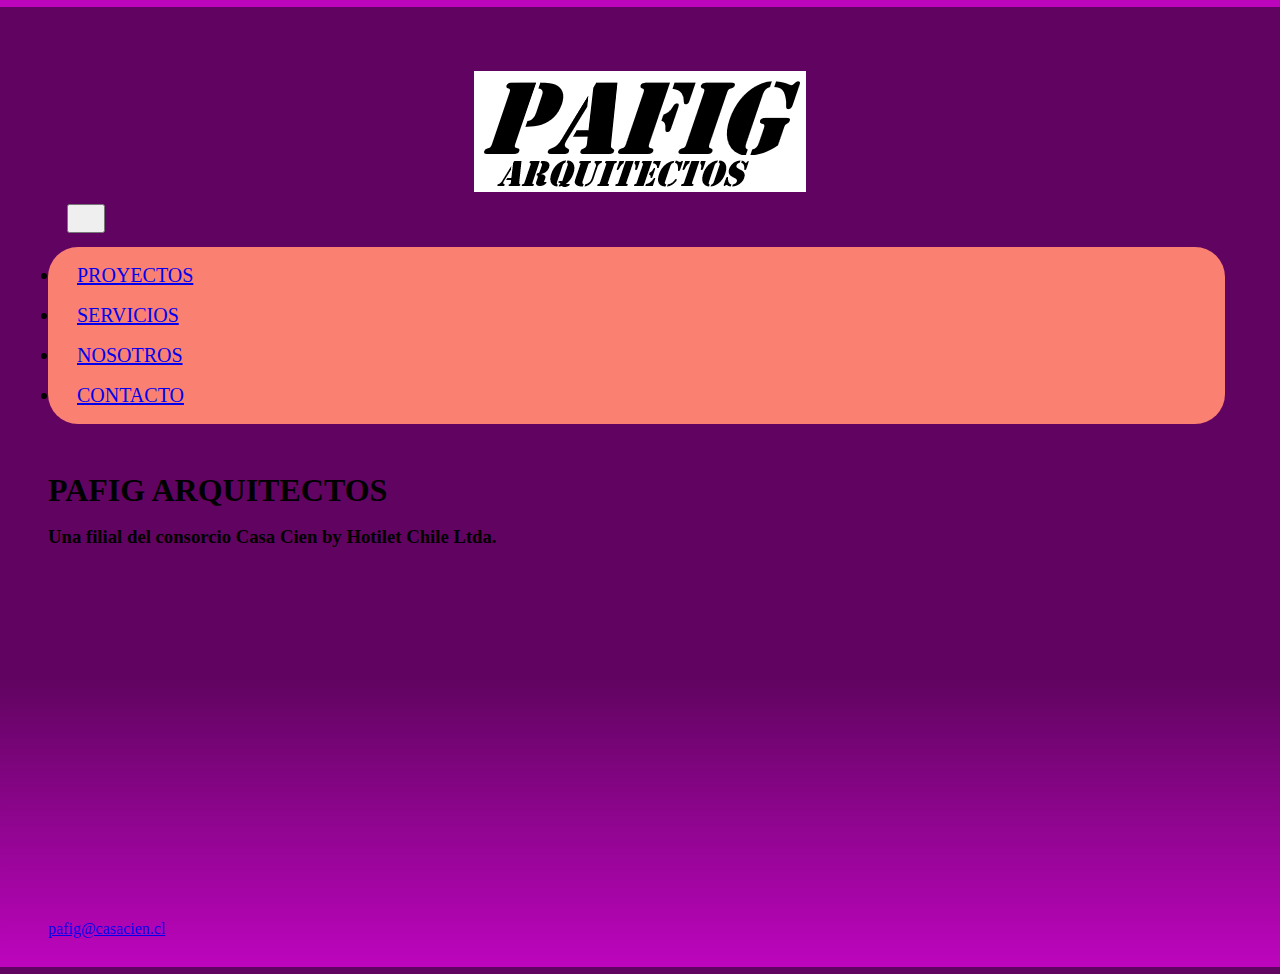
<file: index.html>
<!DOCTYPE html>
<html lang="en">
<head>
  <meta charset="UTF-8">
  <meta http-equiv="X-UA-Compatible" content="IE=edge">
  <meta name="viewport" content="width=device-width, initial-scale=1.0">
  <meta name="description" content="Servicios de Arquitectura, Ingenieria y Contruccion. Los mas rapidos y eficientes.">
  <meta name="keywords" content="arquitectura, servicios de construccion, pafig, santiago, chile, ingenieria, casas, proyectos, condominio">
  <meta name="author" content="milton palma">
  <meta name="copyright" content="Pafig Arquitectos Ltda.">  
  <title>Index - Pafig Arquitectos - Arquitectura y construcción.</title>
  <meta property="og:type" content="Arquitectura" />
  <meta property="og:title" content="Pafig Arquitectos" />
  <meta property="og:url" content="https:www.pafig.cl" />
  <meta property="og:image" content="" />
  <meta property="og:description" content="Pagina de Pafig Arquitectos" />
<link rel="shortcut icon" href="images/logofavicon.jpg" type= "image/x.icon"/>
<link rel="stylesheet" href="css/estilo.css">
<link rel="stylesheet" href="https://cdnjs.cloudflare.com/ajax/libs/animate.css/4.1.1/animate.min.css"/>
<link rel="preconnect" href="https://fonts.googleapis.com">
<link rel="preconnect" href="https://fonts.gstatic.com" crossorigin>
<link href="https://fonts.googleapis.com/css2?family=Roboto:wght@500&display=swap" rel="stylesheet">
<link href="https://cdn.jsdelivr.net/npm/bootstrap@5.0.2/dist/css/bootstrap.min.css" rel="stylesheet" integrity="sha384-EVSTQN3/azprG1Anm3QDgpJLIm9Nao0Yz1ztcQTwFspd3yD65VohhpuuCOmLASjC" crossorigin="anonymous">
</head>
<body class="fondo">
    <nav class="navbar navbar-expand-lg navbar-light bg-light">
      <div class="container-fluid">
        <a class="navbar-brand" href="../index.html"> <img src="images/logopafig_.jpg" alt="logo pafig"> </a>
                <button class="navbar-toggler" type="button" data-bs-toggle="collapse" data-bs-target="#navbarNavDropdown" aria-controls="navbarNavDropdown" aria-expanded="false" aria-label="Toggle navigation">
          <span class="navbar-toggler-icon"></span>
        </button>
          <ul class="navbar-nav">
            <li class="nav-item">
              <a class="nav-link active" aria-current="page" href="pages/proyectos.html">PROYECTOS</a>
            </li>
            <li class="nav-item">
              <a class="nav-link" href="pages/servicios.html">SERVICIOS</a>
            </li>
            <li class="nav-item">
              <a class="nav-link" href="pages/nosotros.html">NOSOTROS</a>
            </li>
            <li class="nav-item">
              <a class="nav-link" href="pages/contacto.html">CONTACTO</a>
          </ul>
      </div>
    </nav>
</header>
  <main>
      <h1 class="animate__animated animate__rubberBand"> PAFIG ARQUITECTOS</h1>
        <h3 class="animate__animated animate__rubberBand">Una filial del consorcio Casa Cien by Hotilet Chile Ltda.</h3>
      </section>  
      
      <iframe width="560" height="315" src="https://www.youtube.com/embed/PWCtAGGQSv0" title="YouTube video player" frameborder="0" allow="accelerometer; autoplay; clipboard-write; encrypted-media; gyroscope; picture-in-picture" allowfullscreen></iframe>
      
        </main>
      <footer>
        <a href="mailto:pafig@casacien.cl">pafig@casacien.cl</a>
      </footer>
      <script src="https://cdn.jsdelivr.net/npm/bootstrap@5.0.2/dist/js/bootstrap.bundle.min.js" integrity="sha384-MrcW6ZMFYlzcLA8Nl+NtUVF0sA7MsXsP1UyJoMp4YLEuNSfAP+JcXn/tWtIaxVXM" crossorigin="anonymous"></script>
      </body>
</html>
</file>
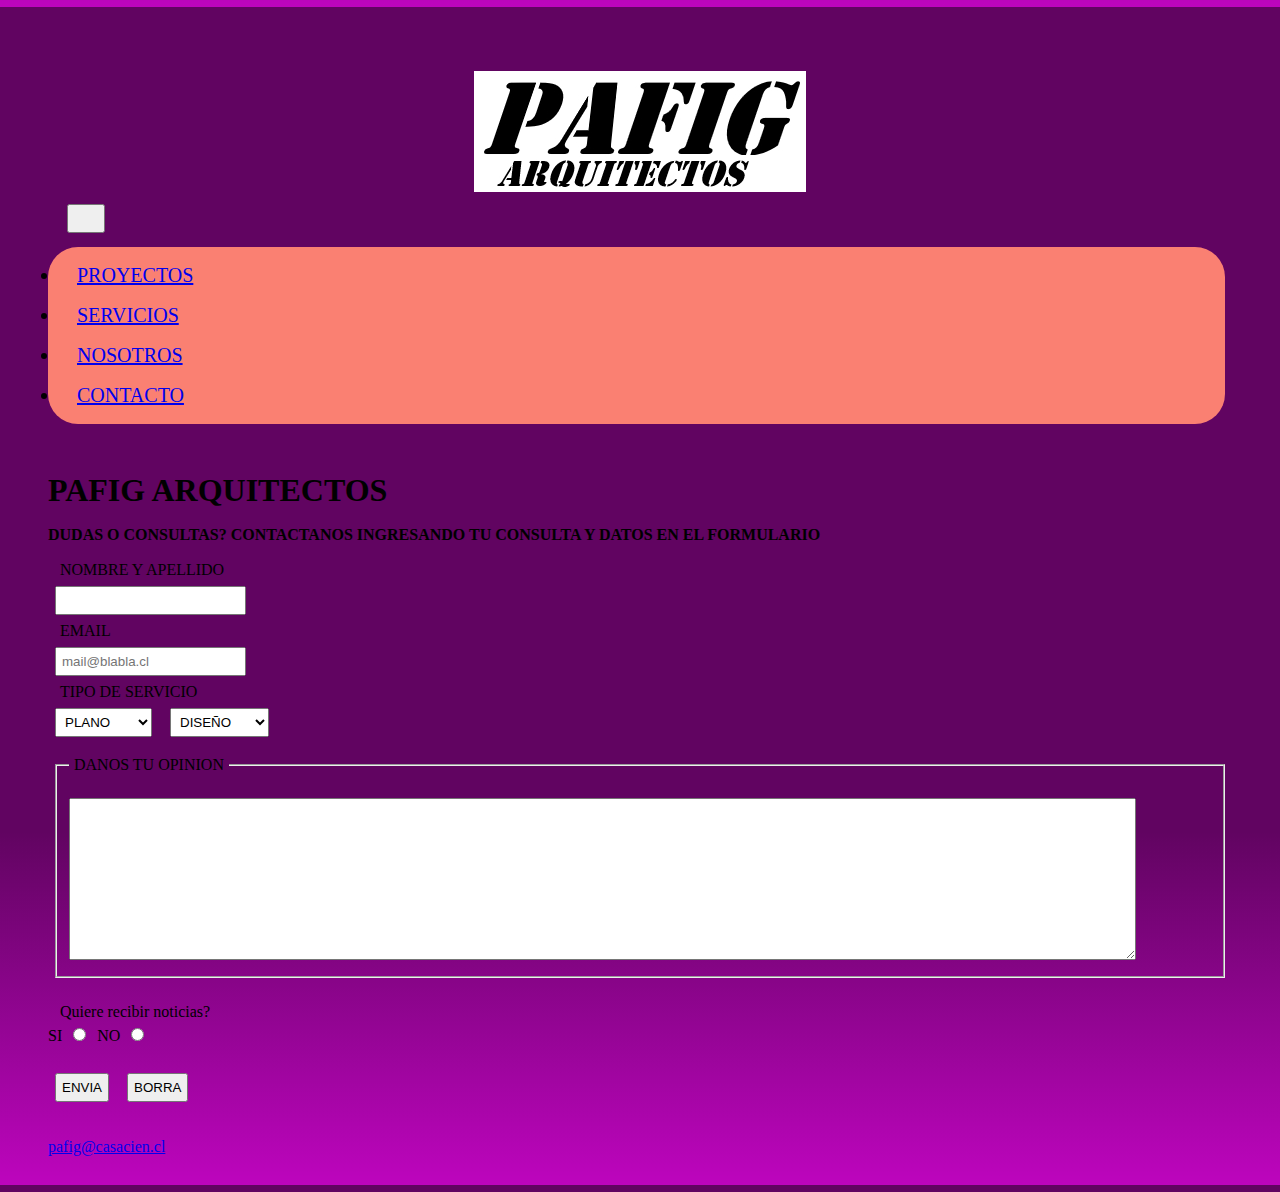
<file: pages/contacto.html>
<!DOCTYPE html>
<html lang="en">
<head>
  <meta charset="UTF-8">
  <meta http-equiv="X-UA-Compatible" content="IE=edge">
  <meta name="viewport" content="width=device-width, initial-scale=1.0">
  <title>Contacto - Pafig Arquitectos - Arquitectura y Construcción.</title>
  <meta name="description" content="Servicios de Arquitectura, Ingenieria y Contruccion. Los mas rapidos y eficientes.">
  <meta name="author" content="milton palma">
  <meta name="copyright" content="Pafig Arquitectos Ltda.">  
  <meta name="keywords" content="arquitectura, servicios, construccion, pafig, santiago, chile, ingenieria, casas, proyectos, condominio"/>    <title>Proyectos - Pafig Arquitectos - Arquitectura y Construcción.</title>
  <title>Contacto - Pafig Arquitectos - Arquitectura y Construcción.</title>
  <meta property="og:type" content="Arquitectura" />
  <meta property="og:title" content="Pafig Arquitectos" />
  <meta property="og:url" content="https:www.pafig.cl" />
  <meta property="og:image" content="" />
  <meta property="og:description" content="Pagina de Pafig Arquitectos" />
  <link rel="shortcut icon" href="images/logofavicon.jpg" type= "image/x.icon"/>
<link rel="stylesheet" href="../css/estilo.css">
<link rel="stylesheet" href="https://cdnjs.cloudflare.com/ajax/libs/animate.css/4.1.1/animate.min.css"/>
<link rel="preconnect" href="https://fonts.googleapis.com">
<link rel="preconnect" href="https://fonts.gstatic.com" crossorigin>
<link href="https://fonts.googleapis.com/css2?family=Roboto:wght@500&display=swap" rel="stylesheet">
<link href="https://cdn.jsdelivr.net/npm/bootstrap@5.0.2/dist/css/bootstrap.min.css" rel="stylesheet" integrity="sha384-EVSTQN3/azprG1Anm3QDgpJLIm9Nao0Yz1ztcQTwFspd3yD65VohhpuuCOmLASjC" crossorigin="anonymous">
</head>
<body class="fondo">
    <nav class="navbar navbar-expand-lg navbar-light bg-light">
      <div class="container-fluid">
        <a class="navbar-brand" href="../index.html"> <img src="../images/logopafig_.jpg" alt="logo pafig"> </a>
                <button class="navbar-toggler" type="button" data-bs-toggle="collapse" data-bs-target="#navbarNavDropdown" aria-controls="navbarNavDropdown" aria-expanded="false" aria-label="Toggle navigation">
          <span class="navbar-toggler-icon"></span>
        </button>
          <ul class="navbar-nav">
            <li class="nav-item">
              <a class="nav-link active" aria-current="page" href="proyectos.html">PROYECTOS</a>
            </li>
            <li class="nav-item">
              <a class="nav-link" href="servicios.html">SERVICIOS</a>
            </li>
            <li class="nav-item">
              <a class="nav-link" href="nosotros.html">NOSOTROS</a>
            </li>
            <li class="nav-item">
              <a class="nav-link" href="contacto.html">CONTACTO</a>
            </li>
          </ul>
      </div>
    </nav>
</header>
  <main>
      <h1 class="animate__animated animate__rubberBand"> PAFIG ARQUITECTOS</h1>
        <h4 class="animate__animated animate__rubberBand">DUDAS O CONSULTAS? CONTACTANOS INGRESANDO TU CONSULTA Y DATOS EN EL FORMULARIO</h4>
      </section>  
        <form action="" method="get">
          <label for="nombre">NOMBRE Y APELLIDO</label> <br>
          <input type="text" name="nombreyapellido" id="nombre_apellido">
          <br>
          <label for="">EMAIL</label> <br>
          <input type="email" name="email" id="email" placeholder="mail@blabla.cl">
          <br>
          <label for="">TIPO DE SERVICIO</label> <br>
          <select name="planos" id="planos">
            <option value="0">PLANO</option>
            <option value="O">MAQUETA</option>
          </select>
          <select name="diseño" id="diseño">
          <option value="0">DISEÑO</option>
          <option value="E">ESQUEMA</option>
          </select>
          <br>
          <fieldset>
            <legend>DANOS TU OPINION</legend>
            <textarea name="opina" id="opina" cols="130" rows="10"></textarea>
          </fieldset>
          <br>
          <label for="">Quiere recibir noticias?</label> <br>
          SI <input type="radio" name="noticias" id="">
          NO <input type="radio" name="noticias" id="">
          <br> <br>
          <input type="submit" value="ENVIA">
          <input type="reset" value="BORRA">
        </main>
      <footer>
      <a href="mailto:pafig@blabla.cl">pafig@casacien.cl</a>
      </footer>
      <script src="https://cdn.jsdelivr.net/npm/bootstrap@5.0.2/dist/js/bootstrap.bundle.min.js" integrity="sha384-MrcW6ZMFYlzcLA8Nl+NtUVF0sA7MsXsP1UyJoMp4YLEuNSfAP+JcXn/tWtIaxVXM" crossorigin="anonymous"></script>
      </body>
</html>
</file>
<file: css/estilo.css>
* {
  margin: 7px;
  padding: 5px;
  box-sizing: content-box; }

.fondo {
  background-color: #610461;
  background: linear-gradient(#610461 70%, #bd05bd); }

.parrafo {
  font-family: 'Roboto', sans-serif;
  background-color: violet; }

.parrafo2 {
  font-style: normal;
  background-color: violet; }

img {
  display: block;
  margin: auto; }

/*******MIXINS*********************/
.parrafoA {
  width: 1000px;
  height: 30px;
  background-color: #915891;
  border-radius: 5%;
  padding: 5px 0;
  margin: 2px auto;
  text-align: center;
  margin: 5px; }

.parrafoB {
  width: 1000px;
  height: 30px;
  background-color: #9c389c;
  border-radius: 5%;
  padding: 5px 0;
  margin: 2px auto;
  text-align: center;
  margin: 5px; }

/*********NESTING********************/
.menu {
  margin: 10px; }

ul {
  background-color: salmon;
  margin-left: auto;
  border-radius: 30px; }
  ul li {
    font-size: 20px; }

/*************EXTEND****************/
.btn_team, .btn_profes, .btn_encuentro, .btn_email, .btn_santiago {
  width: 800px;
  text-align: center;
  padding: 5px 0;
  margin: 2px auto;
  border-radius: 10px;
  color: #FFFFFF; }

.btn_team {
  background-color: #610461; }

.btn_profes {
  background-color: #9c389c; }

.btn_encuentro {
  background-color: #915891; }

.btn_email {
  background-color: #9c389c; }

.btn_santiago {
  background-color: #915891; }

/***********************************/
table {
  border-style: dotted;
  border-top: 6px double #303fc2;
  border-right: 2px double #cf0a3b;
  border-bottom: 6px double #303fc2;
  border-left: 2px double #cf0a3b;
  background: #ac46ac;
  margin-bottom: 8px;
  margin-left: 8px;
  margin-right: 8px;
  margin-top: 8px;
  padding-top: 10px;
  padding-bottom: 10px; }
</file>
